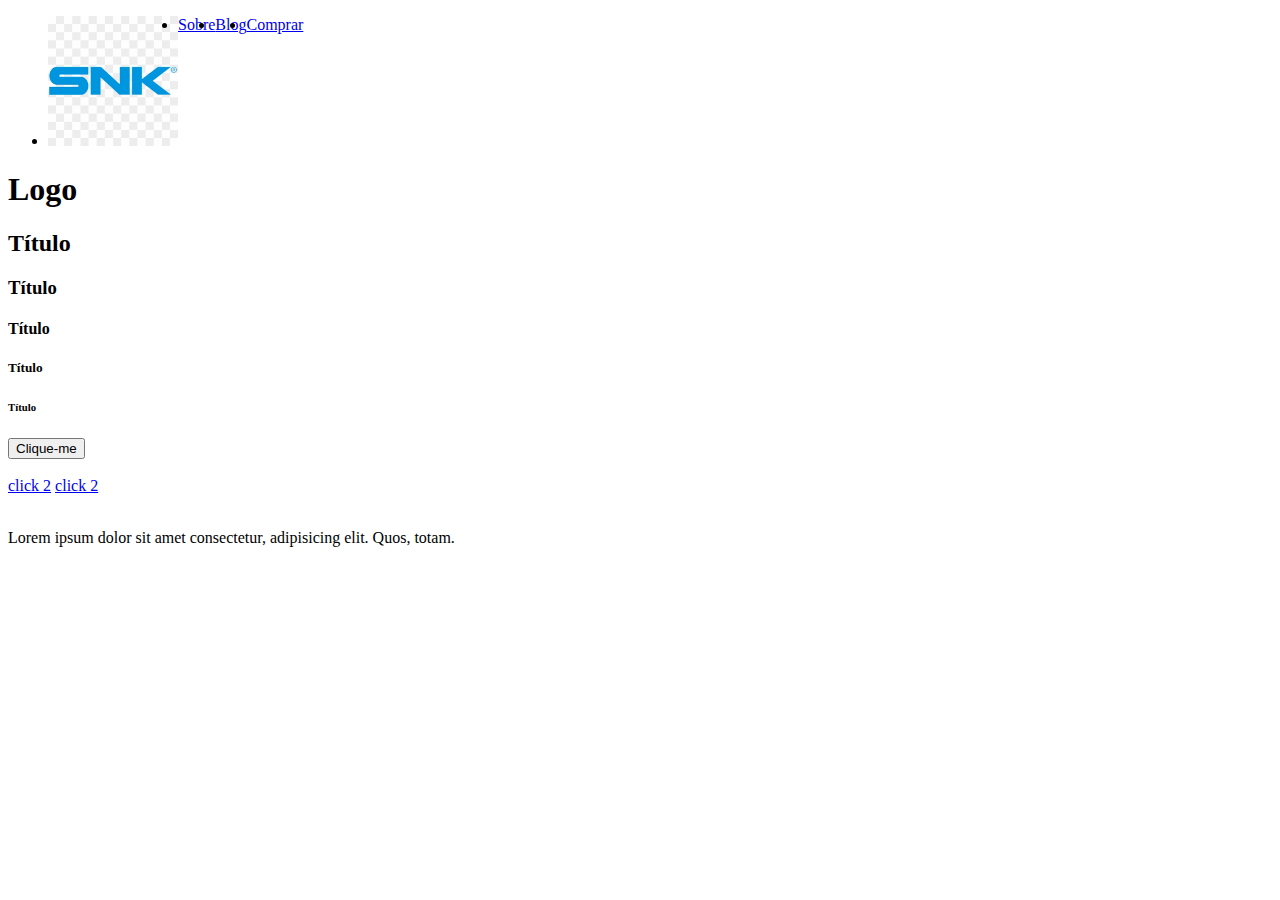
<file: fundamentos/index.html>
<!DOCTYPE html>
<html lang="en">

<head>
    <meta charset="UTF-8">
    <meta name="viewport" content="width=device-width, initial-scale=1.0">
    <title>Document</title>
</head>

<body>
    <!-- ul representa uma lista / consegue colocar em bloco -->
    <ul style="display: flex;  justify-content: space-around: align-items: center">
    <!-- consegue colocar em linha -->
        <li style +"list-style none">
            <a href="/">
                <img width="130"   src="./imagens/snk.png" alt="">      </a>
        </li>
        <li>
           <a href="#">Sobre     </a>
        </li>
        <li>
            <a href="#">Blog       </a>
        </li>
        <li>
<!-- # para voltar para ele mesmo -->
            <a href="#">Comprar      </a>
        </li>
    </ul>
    <h1>Logo</h1>
    <h2>Título</h2>
    <h3>Título</h3>
    <h4>Título</h4>
    <h5>Título</h5>
    <h6>Título</h6>
    <div>
        <!-- botão usado em formularios ctrl ; -->
        <button>Clique-me</button><br></br>
        <!-- para colocar botao href -->
        <a href="#">click 2</a>
        <a href="https://www.netshoes.com.br/">click 2</a><br><br>
        <!-- para recuo -->
        <!-- em met varios padroes de texto -->
        <!-- lorem5 tras esta quantidade de palavras -->
        <p>
            Lorem ipsum dolor sit amet consectetur, adipisicing elit. Quos, totam.
        </p>

    </div>

</body>

</html>
</file>
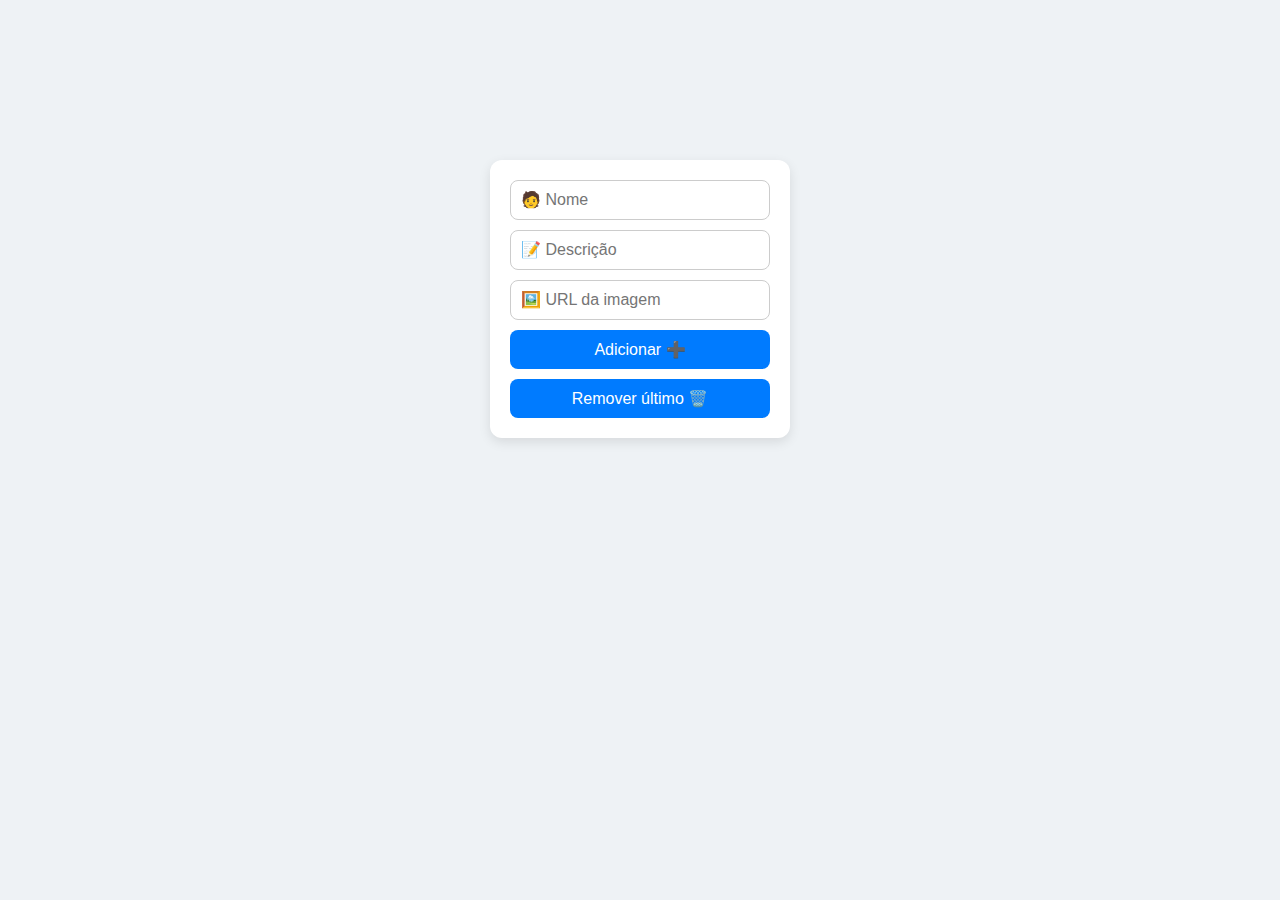
<file: aulas/cadastro-produtos/index.html>
<!DOCTYPE html>
<html lang="en">
<head>
    <meta charset="UTF-8">
    <meta name="viewport" content="width=device-width, initial-scale=1.0">
    <link rel="stylesheet" href="./estilo.css">
    <title>Document</title>
</head>
<body>

    <div id="app">
  <div id="form-area">
    <form id="form-user">
      <input type="text" id="nome" placeholder="🧑 Nome" required>
      <input type="text" id="descricao" placeholder="📝 Descrição" required>      
      <input type="url" id="img" placeholder="🖼️ URL da imagem" required>    
      <button type="submit">Adicionar ➕</button>
      <button type="button" id="remover">Remover último 🗑️</button>
    </form>
  </div>
  <div id="container-cards"></div>
</div>

<script src="./app.js"></script>
</body>
</html>
</file>
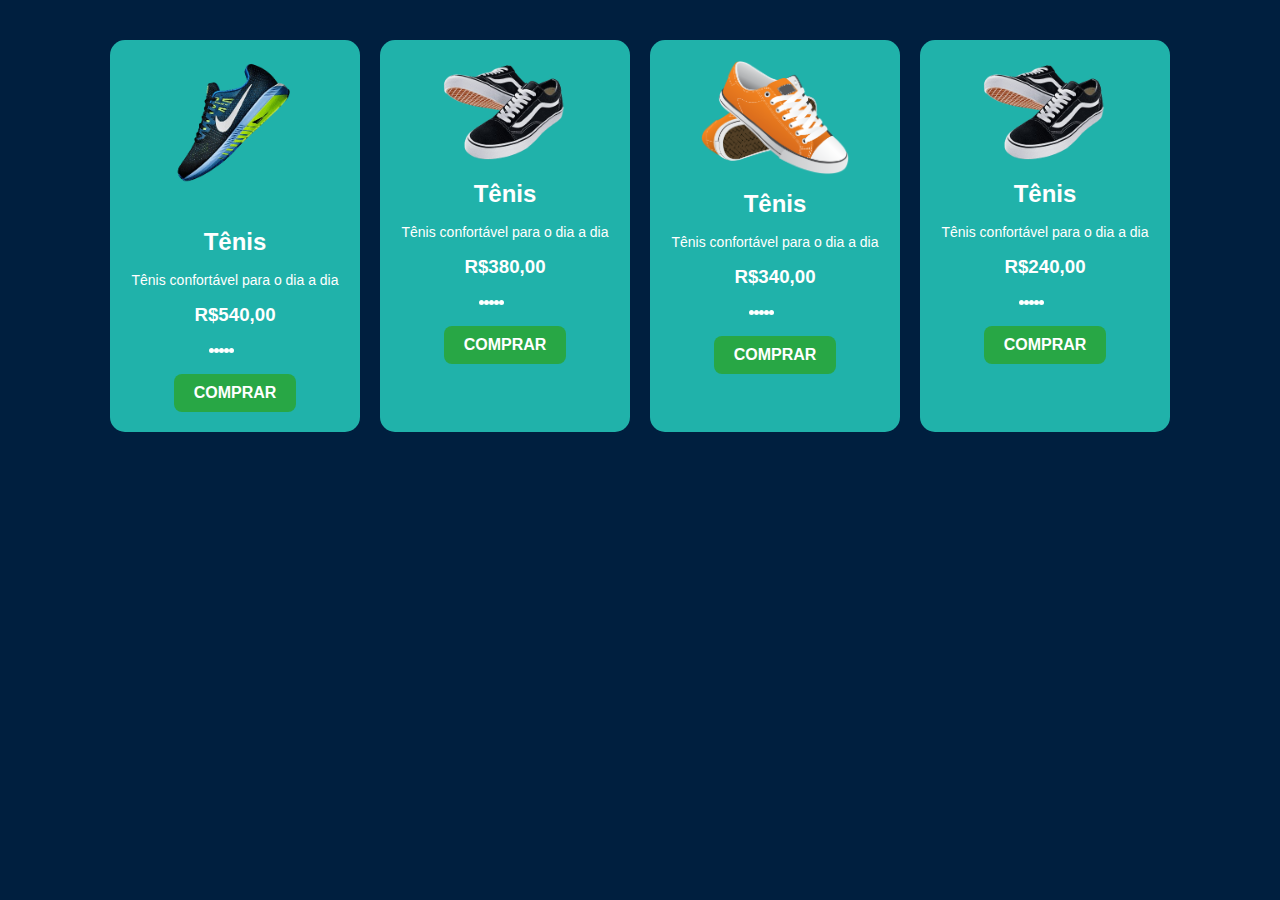
<file: aulas/cards/index.html>
<!DOCTYPE html>
<html lang="pt-BR">
<head>
  <meta charset="UTF-8">
  <meta name="viewport" content="width=device-width, initial-scale=1.0">
  <title>Cards de Produtos kleber lima</title>
  <style>
    * {
      margin: 0;
      padding: 0;
      box-sizing: border-box;
    }

    body {
      background: #001F3F; /* fundo azul escuro */
      font-family: Arial, sans-serif;
    }

    .cards-container {
      display: flex;
      justify-content: center;
      gap: 20px;
      padding: 40px;
      flex-wrap: wrap; /* deixa responsivo */
    }
    .container-estrelas {
    display:flex;
    justify-content:center;
    align-items: center;
    gap: 5px;
    }
    .card {
      background: #20B2AA; /* verde água */
      display: flex;
      flex-direction: column;
      align-items: center;
      gap: 15px;
      width: 250px;
      padding: 20px;
      border-radius: 15px;
      text-align: center;
      color: #fff;
    }

    .card img {
      width: 150px;
    }

    .titulo {
      font-size: 24px;
      font-weight: bold;
    }

    .paragrafo {
      font-size: 14px;
      line-height: 18px;
    }

    .btn-enviar {
      background-color: #28a745;
      color: white;
      text-decoration: none;
      font-size: 16px;
      font-weight: bold;
      padding: 10px 20px;
      border-radius: 8px;
      display: inline-block;
      transition: background-color 0.3s;
    }

    .btn-enviar:hover {
      background-color: #218838;
    }
  </style>
</head>
<body>
  <div class="cards-container">
    <div class="card">
      <img src="./imagens/tenis2.png" alt="Tênis Nike">
      <h2 class="titulo">Tênis</h2>
      <p class="paragrafo">Tênis confortável para o dia a dia</p>
      <h3 class="preco">R$540,00</h3>
        <ul class="container-estrelas">
            <!-- TODO: lista de estrelas -->
             <li>
                <a href="">
                    <svg version="1.0" id="<svg fill="#000000" viewBox="0 0 32 32" version="1.1" xmlns="http://www.w3.org/2000/svg"><g id="SVGRepo_bgCarrier" stroke-width="0"></g><g id="SVGRepo_tracerCarrier" stroke-linecap="round" stroke-linejoin="round"></g><g id="SVGRepo_iconCarrier"> <title>star</title> <path d="M3.488 13.184l6.272 6.112-1.472 8.608 7.712-4.064 7.712 4.064-1.472-8.608 6.272-6.112-8.64-1.248-3.872-7.808-3.872 7.808z"></path> </g></svg>
                </a>
            </li>
            <li>
                <a href="">
                    <svg version="1.0" id="<svg fill="#000000" viewBox="0 0 32 32" version="1.1" xmlns="http://www.w3.org/2000/svg"><g id="SVGRepo_bgCarrier" stroke-width="0"></g><g id="SVGRepo_tracerCarrier" stroke-linecap="round" stroke-linejoin="round"></g><g id="SVGRepo_iconCarrier"> <title>star</title> <path d="M3.488 13.184l6.272 6.112-1.472 8.608 7.712-4.064 7.712 4.064-1.472-8.608 6.272-6.112-8.64-1.248-3.872-7.808-3.872 7.808z"></path> </g></svg>
                </a>
            </li>
            <li>
                <a href="">
                    <svg version="1.0" id="<svg fill="#000000" viewBox="0 0 32 32" version="1.1" xmlns="http://www.w3.org/2000/svg"><g id="SVGRepo_bgCarrier" stroke-width="0"></g><g id="SVGRepo_tracerCarrier" stroke-linecap="round" stroke-linejoin="round"></g><g id="SVGRepo_iconCarrier"> <title>star</title> <path d="M3.488 13.184l6.272 6.112-1.472 8.608 7.712-4.064 7.712 4.064-1.472-8.608 6.272-6.112-8.64-1.248-3.872-7.808-3.872 7.808z"></path> </g></svg>
                </a>
            </li>
            <li>
                <a href="">
                    <svg version="1.0" id="<svg fill="#000000" viewBox="0 0 32 32" version="1.1" xmlns="http://www.w3.org/2000/svg"><g id="SVGRepo_bgCarrier" stroke-width="0"></g><g id="SVGRepo_tracerCarrier" stroke-linecap="round" stroke-linejoin="round"></g><g id="SVGRepo_iconCarrier"> <title>star</title> <path d="M3.488 13.184l6.272 6.112-1.472 8.608 7.712-4.064 7.712 4.064-1.472-8.608 6.272-6.112-8.64-1.248-3.872-7.808-3.872 7.808z"></path> </g></svg>
                </a>
            </li>
            <li>
                <a href="">
                    <svg version="1.0" id="<svg fill="#000000" viewBox="0 0 32 32" version="1.1" xmlns="http://www.w3.org/2000/svg"><g id="SVGRepo_bgCarrier" stroke-width="0"></g><g id="SVGRepo_tracerCarrier" stroke-linecap="round" stroke-linejoin="round"></g><g id="SVGRepo_iconCarrier"> <title>star</title> <path d="M3.488 13.184l6.272 6.112-1.472 8.608 7.712-4.064 7.712 4.064-1.472-8.608 6.272-6.112-8.64-1.248-3.872-7.808-3.872 7.808z"></path> </g></svg>
                </a>
            </li>
        </ul>
      <a href="https://www.decathlon.pt/p/mp/vans/tenis-vans-modelo-skate-sk8-hi-cor-castanho/_/R-p-7fb24be8-a6d4-4c5f-a05e-01c2c28d6032?mc=7fb24be8-a6d4-4c5f-a05e-01c2c28d6032_c27&c=CASTANHO" target="_blank" class="btn-enviar">COMPRAR</a>
    </div>

    <div class="card">
      <img src="./imagens/tenis1.png" alt="Tênis Nike">
      <h2 class="titulo">Tênis</h2>
      <p class="paragrafo">Tênis confortável para o dia a dia</p>
      <h3 class="preco">R$380,00</h3>
        <ul class="container-estrelas">
            <!-- TODO: lista de estrelas -->
             <li>
                <a href="">
                    <svg version="1.0" id="<svg fill="#000000" viewBox="0 0 32 32" version="1.1" xmlns="http://www.w3.org/2000/svg"><g id="SVGRepo_bgCarrier" stroke-width="0"></g><g id="SVGRepo_tracerCarrier" stroke-linecap="round" stroke-linejoin="round"></g><g id="SVGRepo_iconCarrier"> <title>star</title> <path d="M3.488 13.184l6.272 6.112-1.472 8.608 7.712-4.064 7.712 4.064-1.472-8.608 6.272-6.112-8.64-1.248-3.872-7.808-3.872 7.808z"></path> </g></svg>
                </a>
            </li>
            <li>
                <a href="">
                    <svg version="1.0" id="<svg fill="#000000" viewBox="0 0 32 32" version="1.1" xmlns="http://www.w3.org/2000/svg"><g id="SVGRepo_bgCarrier" stroke-width="0"></g><g id="SVGRepo_tracerCarrier" stroke-linecap="round" stroke-linejoin="round"></g><g id="SVGRepo_iconCarrier"> <title>star</title> <path d="M3.488 13.184l6.272 6.112-1.472 8.608 7.712-4.064 7.712 4.064-1.472-8.608 6.272-6.112-8.64-1.248-3.872-7.808-3.872 7.808z"></path> </g></svg>
                </a>
            </li>
            <li>
                <a href="">
                    <svg version="1.0" id="<svg fill="#000000" viewBox="0 0 32 32" version="1.1" xmlns="http://www.w3.org/2000/svg"><g id="SVGRepo_bgCarrier" stroke-width="0"></g><g id="SVGRepo_tracerCarrier" stroke-linecap="round" stroke-linejoin="round"></g><g id="SVGRepo_iconCarrier"> <title>star</title> <path d="M3.488 13.184l6.272 6.112-1.472 8.608 7.712-4.064 7.712 4.064-1.472-8.608 6.272-6.112-8.64-1.248-3.872-7.808-3.872 7.808z"></path> </g></svg>
                </a>
            </li>
            <li>
                <a href="">
                    <svg version="1.0" id="<svg fill="#000000" viewBox="0 0 32 32" version="1.1" xmlns="http://www.w3.org/2000/svg"><g id="SVGRepo_bgCarrier" stroke-width="0"></g><g id="SVGRepo_tracerCarrier" stroke-linecap="round" stroke-linejoin="round"></g><g id="SVGRepo_iconCarrier"> <title>star</title> <path d="M3.488 13.184l6.272 6.112-1.472 8.608 7.712-4.064 7.712 4.064-1.472-8.608 6.272-6.112-8.64-1.248-3.872-7.808-3.872 7.808z"></path> </g></svg>
                </a>
            </li>
            <li>
                <a href="">
                    <svg version="1.0" id="<svg fill="#000000" viewBox="0 0 32 32" version="1.1" xmlns="http://www.w3.org/2000/svg"><g id="SVGRepo_bgCarrier" stroke-width="0"></g><g id="SVGRepo_tracerCarrier" stroke-linecap="round" stroke-linejoin="round"></g><g id="SVGRepo_iconCarrier"> <title>star</title> <path d="M3.488 13.184l6.272 6.112-1.472 8.608 7.712-4.064 7.712 4.064-1.472-8.608 6.272-6.112-8.64-1.248-3.872-7.808-3.872 7.808z"></path> </g></svg>
                </a>
            </li>
        </ul>
      <a href="https://www.decathlon.pt/p/mp/vans/tenis-vans-daniel-johnston-skate-authentic/_/R-p-4f433332-d79d-4616-b096-d2831f1cce87?mc=4f433332-d79d-4616-b096-d2831f1cce87_c251&c=CINZENTO" target="_blank" class="btn-enviar">COMPRAR</a>
    </div>

    <div class="card">
      <img src="./imagens/tenis3.png" alt="Tênis Nike">
      <h2 class="titulo">Tênis</h2>
      <p class="paragrafo">Tênis confortável para o dia a dia</p>
      <h3 class="preco">R$340,00</h3>
        <ul class="container-estrelas">
            <!-- TODO: lista de estrelas -->
             <li>
                <a href="">
                    <svg version="1.0" id="<svg fill="#000000" viewBox="0 0 32 32" version="1.1" xmlns="http://www.w3.org/2000/svg"><g id="SVGRepo_bgCarrier" stroke-width="0"></g><g id="SVGRepo_tracerCarrier" stroke-linecap="round" stroke-linejoin="round"></g><g id="SVGRepo_iconCarrier"> <title>star</title> <path d="M3.488 13.184l6.272 6.112-1.472 8.608 7.712-4.064 7.712 4.064-1.472-8.608 6.272-6.112-8.64-1.248-3.872-7.808-3.872 7.808z"></path> </g></svg>
                </a>
            </li>
            <li>
                <a href="">
                    <svg version="1.0" id="<svg fill="#000000" viewBox="0 0 32 32" version="1.1" xmlns="http://www.w3.org/2000/svg"><g id="SVGRepo_bgCarrier" stroke-width="0"></g><g id="SVGRepo_tracerCarrier" stroke-linecap="round" stroke-linejoin="round"></g><g id="SVGRepo_iconCarrier"> <title>star</title> <path d="M3.488 13.184l6.272 6.112-1.472 8.608 7.712-4.064 7.712 4.064-1.472-8.608 6.272-6.112-8.64-1.248-3.872-7.808-3.872 7.808z"></path> </g></svg>
                </a>
            </li>
            <li>
                <a href="">
                    <svg version="1.0" id="<svg fill="#000000" viewBox="0 0 32 32" version="1.1" xmlns="http://www.w3.org/2000/svg"><g id="SVGRepo_bgCarrier" stroke-width="0"></g><g id="SVGRepo_tracerCarrier" stroke-linecap="round" stroke-linejoin="round"></g><g id="SVGRepo_iconCarrier"> <title>star</title> <path d="M3.488 13.184l6.272 6.112-1.472 8.608 7.712-4.064 7.712 4.064-1.472-8.608 6.272-6.112-8.64-1.248-3.872-7.808-3.872 7.808z"></path> </g></svg>
                </a>
            </li>
            <li>
                <a href="">
                    <svg version="1.0" id="<svg fill="#000000" viewBox="0 0 32 32" version="1.1" xmlns="http://www.w3.org/2000/svg"><g id="SVGRepo_bgCarrier" stroke-width="0"></g><g id="SVGRepo_tracerCarrier" stroke-linecap="round" stroke-linejoin="round"></g><g id="SVGRepo_iconCarrier"> <title>star</title> <path d="M3.488 13.184l6.272 6.112-1.472 8.608 7.712-4.064 7.712 4.064-1.472-8.608 6.272-6.112-8.64-1.248-3.872-7.808-3.872 7.808z"></path> </g></svg>
                </a>
            </li>
            <li>
                <a href="">
                    <svg version="1.0" id="<svg fill="#000000" viewBox="0 0 32 32" version="1.1" xmlns="http://www.w3.org/2000/svg"><g id="SVGRepo_bgCarrier" stroke-width="0"></g><g id="SVGRepo_tracerCarrier" stroke-linecap="round" stroke-linejoin="round"></g><g id="SVGRepo_iconCarrier"> <title>star</title> <path d="M3.488 13.184l6.272 6.112-1.472 8.608 7.712-4.064 7.712 4.064-1.472-8.608 6.272-6.112-8.64-1.248-3.872-7.808-3.872 7.808z"></path> </g></svg>
                </a>
            </li>
        </ul>
      <a href="https://www.decathlon.pt/p/mp/vans/tenis-vans-modelo-old-skool-cor-preto/_/R-p-a94f6070-2a7a-49ae-8952-9ad41e47f2cc?mc=a94f6070-2a7a-49ae-8952-9ad41e47f2cc_c1&c=Preto" target="_blank" class="btn-enviar">COMPRAR</a>
    </div>

    <div class="card">
      <img src="./imagens/tenis1.png" alt="Tênis Nike">
      <h2 class="titulo">Tênis</h2>
      <p class="paragrafo">Tênis confortável para o dia a dia</p>
      <h3 class="preco">R$240,00</h3>
        <ul class="container-estrelas">
            <!-- TODO: lista de estrelas -->
             <li>
                <a href="">
                    <svg version="1.0" id="<svg fill="#000000" viewBox="0 0 32 32" version="1.1" xmlns="http://www.w3.org/2000/svg"><g id="SVGRepo_bgCarrier" stroke-width="0"></g><g id="SVGRepo_tracerCarrier" stroke-linecap="round" stroke-linejoin="round"></g><g id="SVGRepo_iconCarrier"> <title>star</title> <path d="M3.488 13.184l6.272 6.112-1.472 8.608 7.712-4.064 7.712 4.064-1.472-8.608 6.272-6.112-8.64-1.248-3.872-7.808-3.872 7.808z"></path> </g></svg>
                </a>
            </li>
            <li>
                <a href="">
                    <svg version="1.0" id="<svg fill="#000000" viewBox="0 0 32 32" version="1.1" xmlns="http://www.w3.org/2000/svg"><g id="SVGRepo_bgCarrier" stroke-width="0"></g><g id="SVGRepo_tracerCarrier" stroke-linecap="round" stroke-linejoin="round"></g><g id="SVGRepo_iconCarrier"> <title>star</title> <path d="M3.488 13.184l6.272 6.112-1.472 8.608 7.712-4.064 7.712 4.064-1.472-8.608 6.272-6.112-8.64-1.248-3.872-7.808-3.872 7.808z"></path> </g></svg>
                </a>
            </li>
            <li>
                <a href="">
                    <svg version="1.0" id="<svg fill="#000000" viewBox="0 0 32 32" version="1.1" xmlns="http://www.w3.org/2000/svg"><g id="SVGRepo_bgCarrier" stroke-width="0"></g><g id="SVGRepo_tracerCarrier" stroke-linecap="round" stroke-linejoin="round"></g><g id="SVGRepo_iconCarrier"> <title>star</title> <path d="M3.488 13.184l6.272 6.112-1.472 8.608 7.712-4.064 7.712 4.064-1.472-8.608 6.272-6.112-8.64-1.248-3.872-7.808-3.872 7.808z"></path> </g></svg>
                </a>
            </li>
            <li>
                <a href="">
                    <svg version="1.0" id="<svg fill="#000000" viewBox="0 0 32 32" version="1.1" xmlns="http://www.w3.org/2000/svg"><g id="SVGRepo_bgCarrier" stroke-width="0"></g><g id="SVGRepo_tracerCarrier" stroke-linecap="round" stroke-linejoin="round"></g><g id="SVGRepo_iconCarrier"> <title>star</title> <path d="M3.488 13.184l6.272 6.112-1.472 8.608 7.712-4.064 7.712 4.064-1.472-8.608 6.272-6.112-8.64-1.248-3.872-7.808-3.872 7.808z"></path> </g></svg>
                </a>
            </li>
            <li>
                <a href="">
                    <svg version="1.0" id="<svg fill="#000000" viewBox="0 0 32 32" version="1.1" xmlns="http://www.w3.org/2000/svg"><g id="SVGRepo_bgCarrier" stroke-width="0"></g><g id="SVGRepo_tracerCarrier" stroke-linecap="round" stroke-linejoin="round"></g><g id="SVGRepo_iconCarrier"> <title>star</title> <path d="M3.488 13.184l6.272 6.112-1.472 8.608 7.712-4.064 7.712 4.064-1.472-8.608 6.272-6.112-8.64-1.248-3.872-7.808-3.872 7.808z"></path> </g></svg>
                </a>
            </li>
        </ul>
      <a href="https://www.decathlon.pt" target="_blank" class="btn-enviar">COMPRAR</a>
    </div>
  </div>
</body>
</html>
</file>
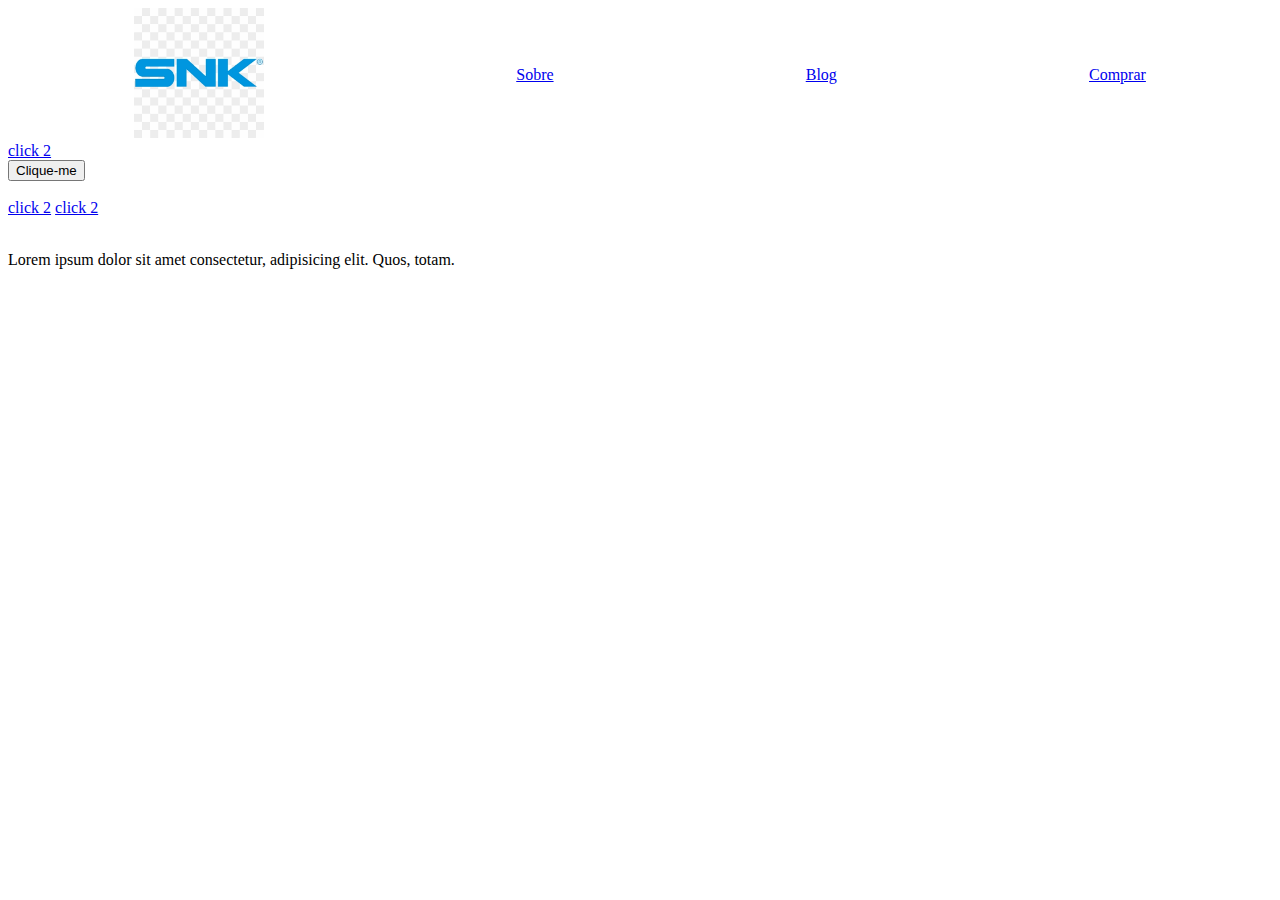
<file: aulas/fundamentos/index.html>
<head>
  <meta charset="UTF-8">
  <title>carde produto index2</title>
  <style>
    ul {
      display: flex;
      justify-content: space-around;
      align-items: center;
      list-style: none;   /* <-- tira as bolinhas */
      margin: 0;
      padding: 0;
    }
 

    .cards {
        background-color: white;
        width: 100%;
        height: 100vh;
        display: flex;
        justify-content: center;
        align-items: center;
    }
    .card {
        display: flex;
        flex-direction: column;
        justify-content: center;
        align-items: center;
        background-color: white;
        gap: 15px;
        width: 250px;
        border: 1px solid gray;
        border-radius: 15px;
        padding: 20px;
    }

    .btn-enviar {
    background-color: rgba(0, 0, 0, 0.712);
    display: flex;
    justify-content: center;
    align-items: center;
    padding: 12px 24px;
    border-radius: 8px;
    width: 100%;
    font-size: 18px;
    font-weight: bold;
    cursor:pointer;
}
.btn-enviar:hover {
background-color: white;
}
.btn-enviar a {
color:  white;
text-decoration: none;
}

</style>
</head>
<body>
    <!-- ul representa uma lista / consegue colocar em bloco -->
    <ul style="display: flex; justify-content: space-around; align-items: center; list-style: none; margin:0; padding:0;">
    <li>
        <a href="/"><img width="130" src="./imagens/snk.png" alt=""></a>
    </li>
    <li><a href="#">Sobre</a></li>
    <li><a href="#">Blog</a></li>
    <li><a href="#">Comprar</a></li>
</ul>
    
    <div>
        <!-- botão usado em formularios ctrl ; -->
         <div class=".btn-enviar">
             <a href="#">click 2</a>
        </div>
        <button>Clique-me</button><br></br>
        <!-- para colocar botao href -->
        <a href="#">click 2</a>
        <a href="https://www.netshoes.com.br/">click 2</a><br><br>
        <!-- para recuo -->
        <!-- em met varios padroes de texto -->
        <!-- lorem5 tras esta quantidade de palavras -->
        <p>
            Lorem ipsum dolor sit amet consectetur, adipisicing elit. Quos, totam.
        </p>

    </div>

</body>

</html>
</file>
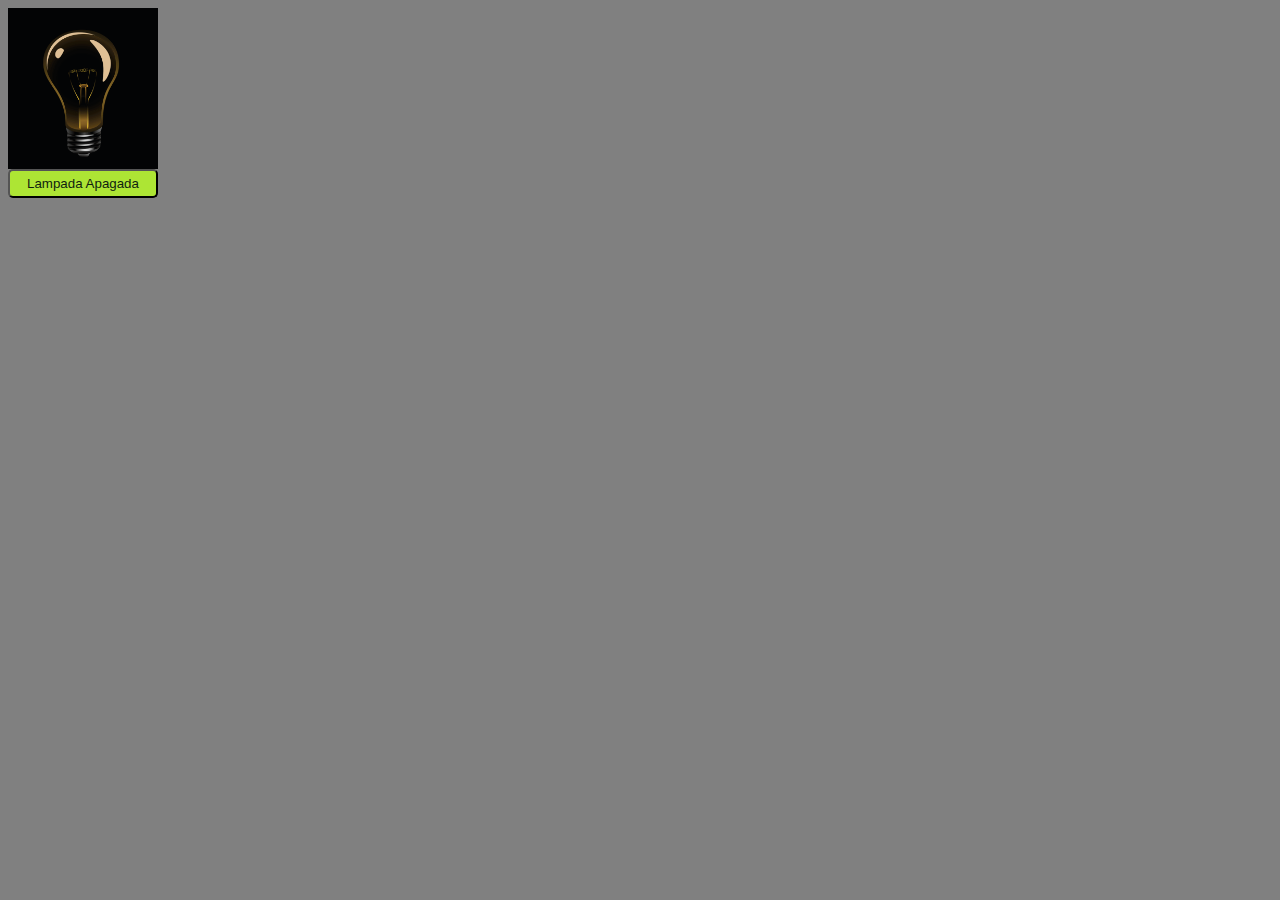
<file: aulas/LampadaJavascript/index.html>
<!DOCTYPE html>
<html lang="en">

<head>
  <meta charset="UTF-8">
  <meta http-equiv="X-UA-Compatible" content="IE=edge">
  <meta name="viewport" content="width=device-width, initial-scale=1.0">
  <link rel="stylesheet" href="./style.css">
  <title> Lâmpada App2</title>
</head>

<body>

  <div class="box">
    <img id="lampada" width="250" src="./lampada1.png" />
    <button id="btn-alternar">Lampada Apagada</button>
  </div>

  <script src="./script.js"></script>
</body>

</html>
</file>
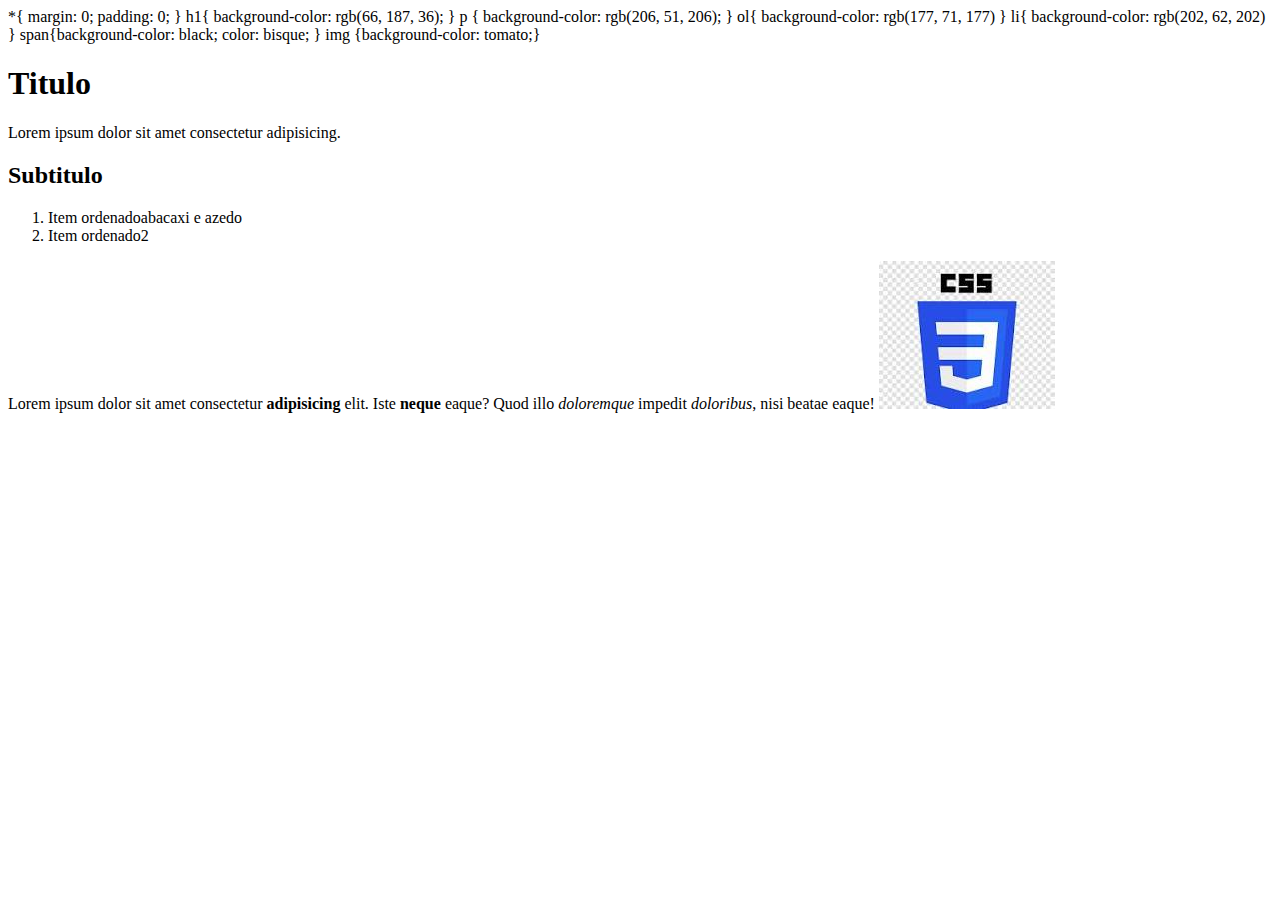
<file: fundamentos/inline_bloco.html>
<!DOCTYPE html>
<html lang="en">
<head>
    <meta charset="UTF-8">
    <meta name="viewport" content="width=device-width, initial-scale=1.0">
    <title>Elementos blocos e inline</title>
    <stile>*{
  margin: 0;
  padding: 0;
}
h1{
  background-color: rgb(66, 187, 36);
}
p {
  background-color: rgb(206, 51, 206);
  }
ol{
  background-color: rgb(177, 71, 177)
}
li{
  background-color: rgb(202, 62, 202)
  }
span{background-color: black;
color: bisque;
}


img {background-color: tomato;}



</stile>
</head>
<body>
    <h1>Titulo</h1>
<p>Lorem ipsum dolor sit amet consectetur adipisicing.</p>
<div>
  <h2>Subtitulo</h2>
  <ol>
    <li>Item <span> ordenado</
    span>abacaxi e azedo</li>
    <li>Item ordenado2</li>
  </ol>
</div>

<p>
  Lorem ipsum dolor sit amet consectetur <b>adipisicing</b> elit. Iste <strong> neque</strong>
  eaque? Quod illo <i>doloremque</i> impedit <em>doloribus</em>, nisi beatae eaque!
  <img src="[data-uri]" alt="logo css">

</p>
<!-- strong sera emfasis
em enfasi 
<source> para colocar link imagmem alt coloca o nome da logo-->


</body>
</html>
</file>
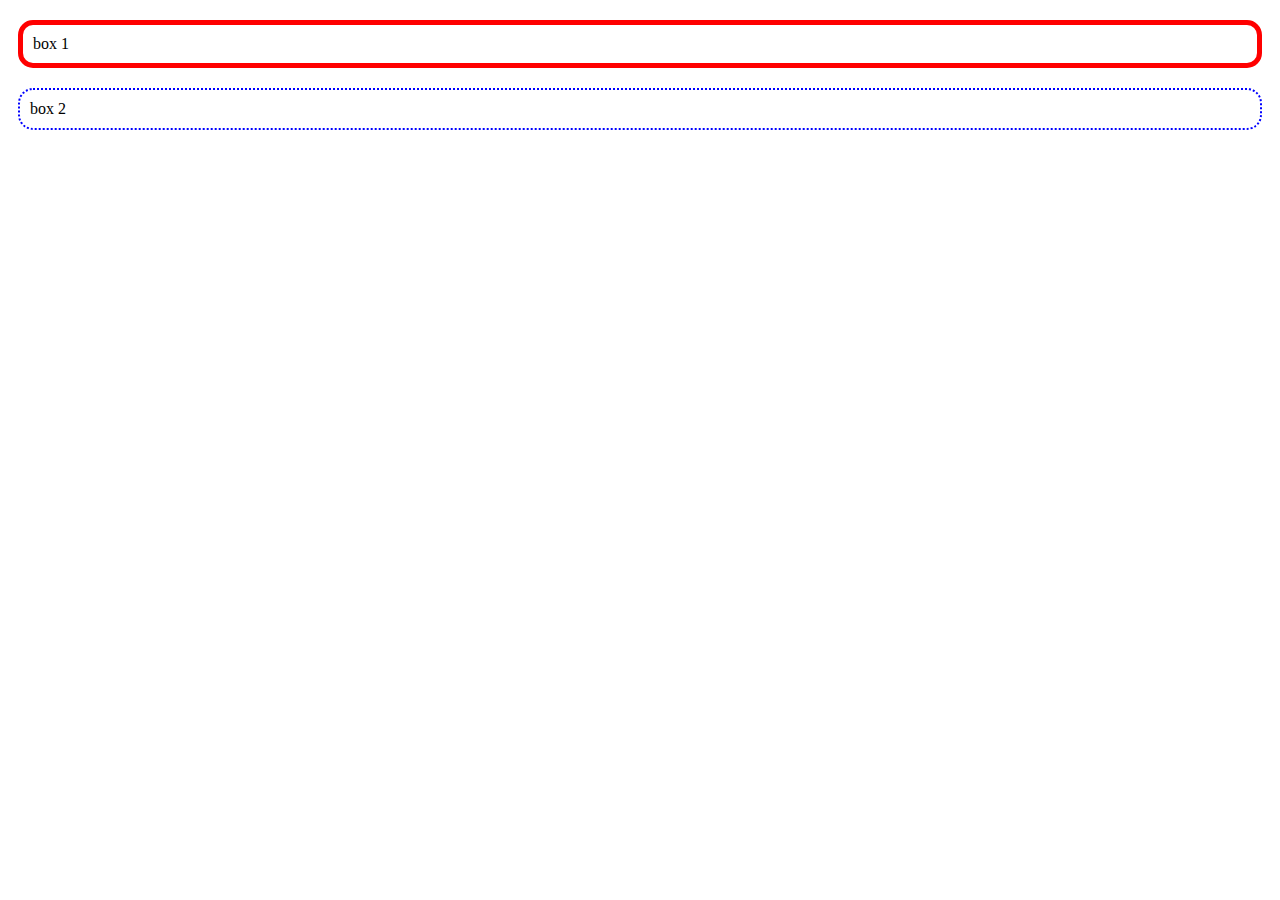
<file: aulas/fundamentos/box_model.html>
<!DOCTYPE html>
<html lang="en">
<head>
    <meta charset="UTF-8">
    <meta name="viewport" content="width=device-width, initial-scale=1.0">
    <title>Document</title>
    <style>
    .box1 {
    border: 5px solid red;
    padding: 10px 10px  10px 10px;  
    margin: 20px  10px;
    border-radius: 15px;
    
    }
    
     .box2 {
    border: 5px solid red;
    border-style: dotted;
    border-color: blue;
    border-width: 2px;
    padding-top: 10px ;
    padding-right: 10px ;
    padding-bottom: 10px;
    padding-left: 10px;
    border-radius: 15px;
    /* fazer margem  */
    margin: 10px;
    margin-top: 10px; 
    margin-right: 10px; 
    margin-bottom: 10px; 
    margin-left: 10px;
    }
    
    
    </style>
</head>
<body>
    <!-- emmet -->
    <div class="box1">box 1</div>
    <div class="box2">box 2 </div>
    <!-- code injection by -->
</body>
</html>
</file>
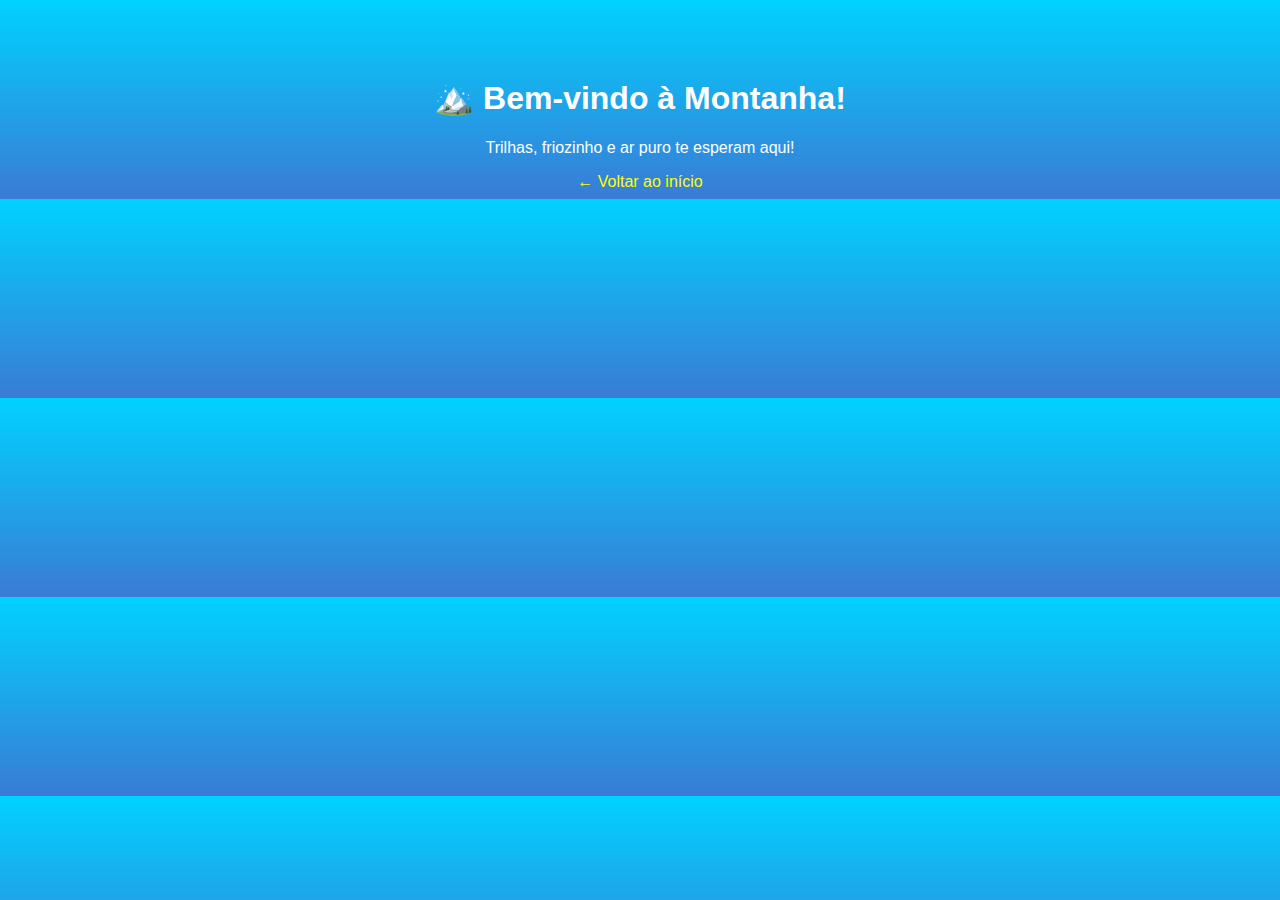
<file: aulas/turista/montanha.html>
<!DOCTYPE html>
<html lang="pt-BR">
<head>
  <meta charset="UTF-8">
  <meta name="viewport" content="width=device-width, initial-scale=1.0">
  <title>Destino: Montanha</title>
  <link rel="stylesheet" href="css_montanha/montanha.css">
</head>
<body>
  <h1>🏔️ Bem-vindo à Montanha!</h1>
  <p>Trilhas, friozinho e ar puro te esperam aqui!</p>

  <a href="index.html">← Voltar ao início</a>
</body>
</html>
</file>
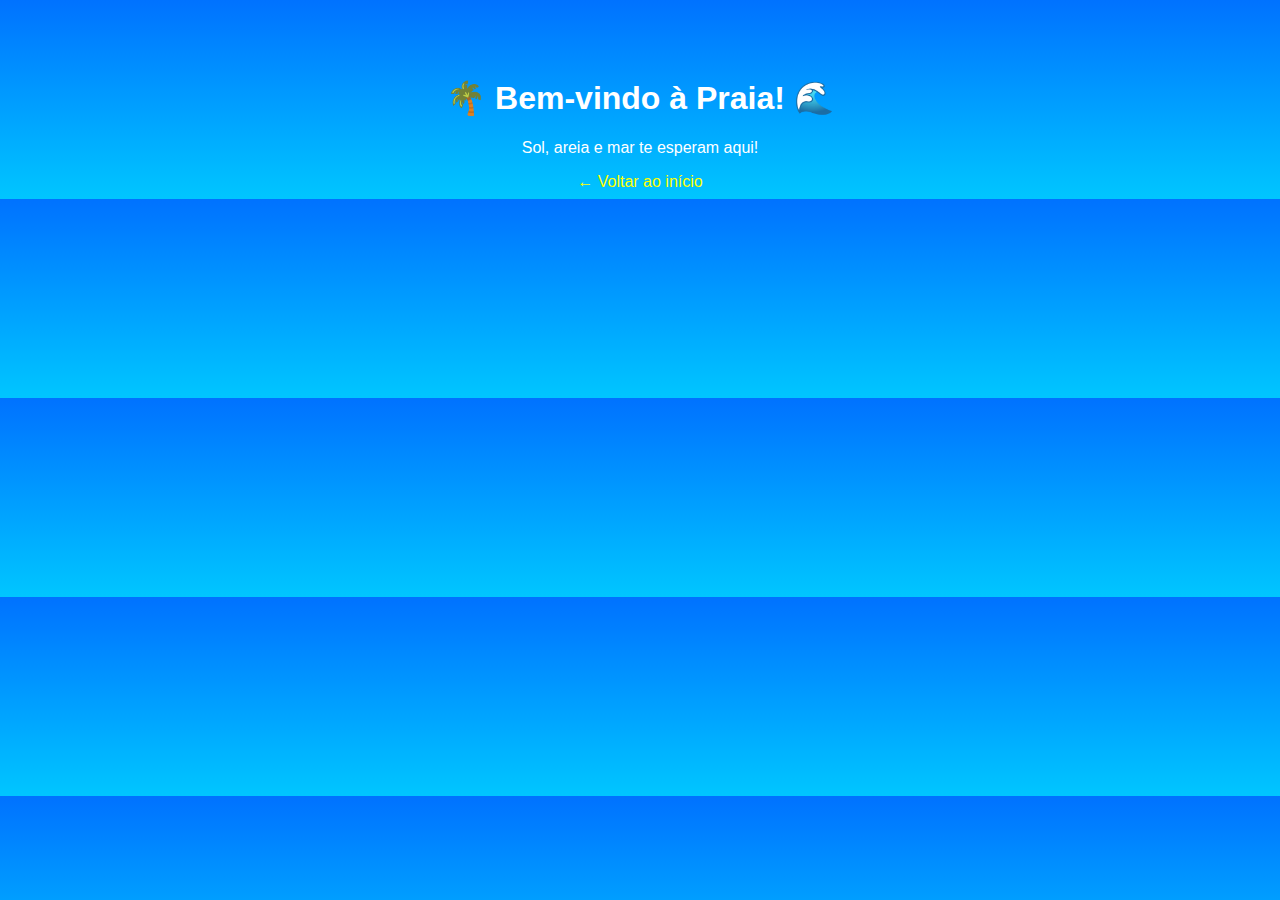
<file: aulas/turista/praia.html>
<!DOCTYPE html>
<html lang="pt-BR">
<head>
  <meta charset="UTF-8">
  <meta name="viewport" content="width=device-width, initial-scale=1.0">
  <title>Destino: Praia</title>
  <link rel="stylesheet" href="css_praia/praia.css">
</head>
<body>
  <h1>🌴 Bem-vindo à Praia! 🌊</h1>
  <p>Sol, areia e mar te esperam aqui!</p>

  <a href="index.html">← Voltar ao início</a>
</body>
</html>
</file>
<file: aulas/LampadaJavascript/style.css>
html {
  height: 100%;
  width: 100%;
  background-color: grey;
}

.box {
  display: flex;
  flex-direction: column;
  width: 150px;
  overflow: hidden;
  align-items: center;
}

.box button {
  width: 100%;
  background-color: #ade534;
  cursor: pointer;
  color: #111e10;
  padding: 5px;
  border-radius: 5px;
}

.box button:hover {
  background-color: green;
}
</file>
<file: aulas/turista/css_montanha/montanha.css>
body {
  background: linear-gradient(to top, #3a7bd5, #00d2ff);
  color: white;
  text-align: center;
  font-family: Arial, sans-serif;
  padding-top: 50px;
}
a {
  color: yellow;
  text-decoration: none;
}
</file>
<file: aulas/turista/css_praia/praia.css>
body {
  background: linear-gradient(to top, #00c6ff, #0072ff);
  color: white;
  text-align: center;
  font-family: Arial, sans-serif;
  padding-top: 50px;
}
a {
  color: yellow;
  text-decoration: none;
}
</file>
<file: aulas/cadastro-produtos/estilo.css>
/* Reset básico */
* {
  box-sizing: border-box;
  margin: 0;
  padding: 0;
}

body {
  font-family: 'Segoe UI', sans-serif;
  background-color: #eef2f5;
  height: 100vh;
  display: flex;
  justify-content: center;
  align-items: center;
}

#app {
  width: 80%;
  min-height: 80vh;
  display: flex;
  flex-direction: column;
  gap: 20px;
  transition: all 0.3s ease;
}

/* Layout com cards */
#app.com-componente {
  flex-direction: row;
  align-items: flex-start;
}

/* Formulário */
#form-area {
  flex: 1;
  display: flex;
  justify-content: center;
  align-items: center;
}

#form-user {
  background-color: #fff;
  padding: 20px;
  border-radius: 12px;
  box-shadow: 0 4px 12px rgba(0,0,0,0.1);
  display: flex;
  flex-direction: column;
  gap: 10px;
  width: 100%;
  max-width: 300px;
}
.imagem-container {
  width: 100%;
  height: 180px; /* altura fixa */
  overflow: hidden;
  border-radius: 8px;
}

.imagem-container input {
  width: 100%;
  height: 100%;
  object-fit: cover; /* mantém proporção e preenche o container */
  display: block;
}

#form-user input {
  padding: 10px;
  border: 1px solid #ccc;
  border-radius: 8px;
  font-size: 16px;
}

#form-user button {
  padding: 10px;
  font-size: 16px;
  border: none;
  border-radius: 8px;
  cursor: pointer;
  background-color: #007bff;
  color: white;
  transition: background-color 0.3s ease;
}

#form-user button:hover {
  background-color: #0056b3;
}

/* Cards */
#container-cards {
  flex: 2;
  display: flex;
  flex-wrap: wrap;
  gap: 20px;
  justify-content: center;
  align-items: flex-start;
}

.card {
  background-color: #ffffff;
  border-radius: 12px;
  box-shadow: 0 4px 12px rgba(0,0,0,0.1);
  padding: 16px;
  width: 250px;
  transition: transform 0.2s ease;
}

.card:hover {
  transform: scale(1.03);
}

.card img {
  width: 100%;
  height: auto;
  border-radius: 8px;
  margin-bottom: 10px;
}

.card h3 {
  font-size: 20px;
  margin: 0 0 8px;
  color: #333;
}

.card p {
  font-size: 14px;
  color: #555;
  margin: 4px 0;
}
</file>
